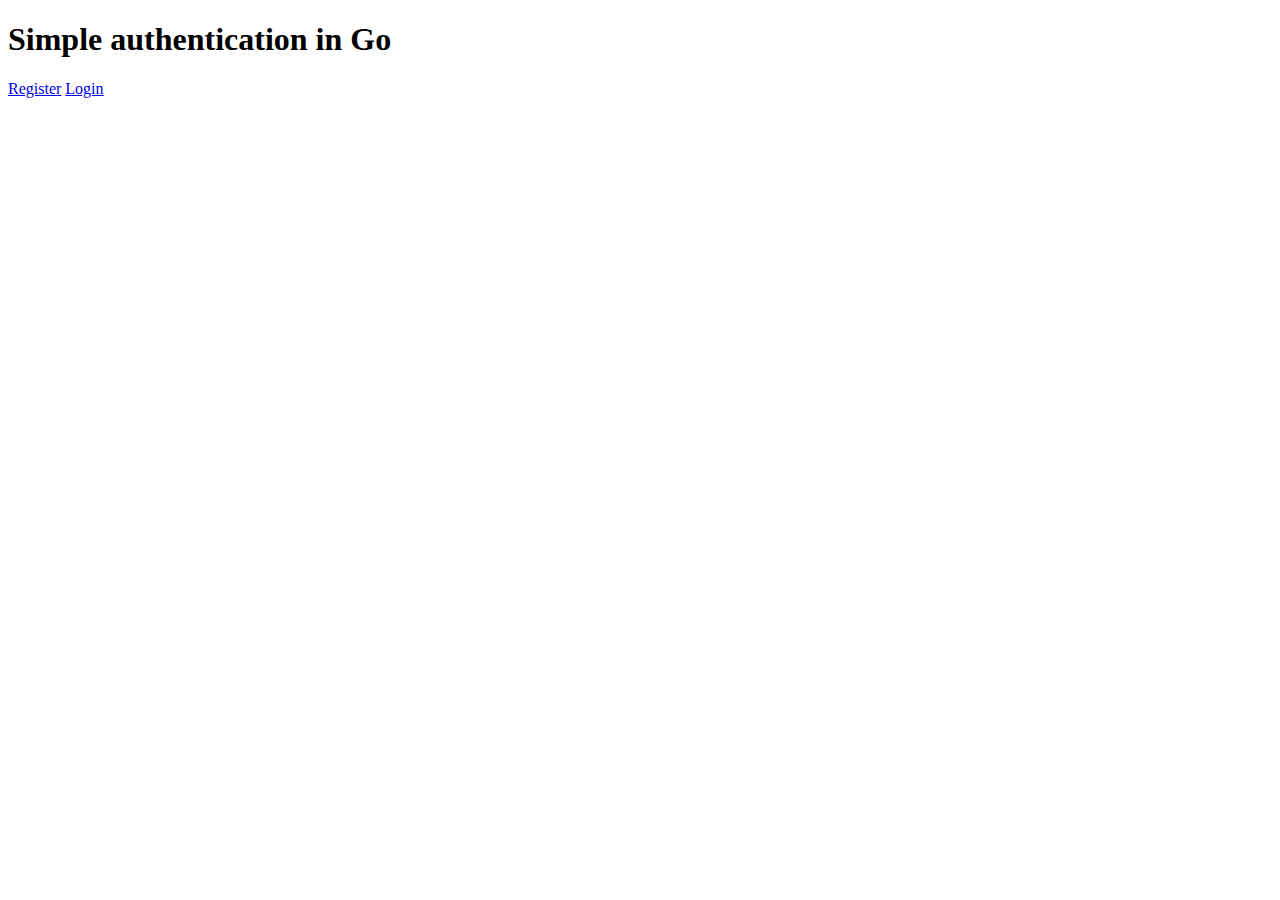
<file: templates/index.html>
<!doctype html>
<html lang="en">

<head>
  <meta charset="utf-8">
  <meta name="viewport" content="width=device-width, initial-scale=1, shrink-to-fit=no">
  <link rel="stylesheet" href="https://cdn.jsdelivr.net/npm/bootstrap@4.6.0/dist/css/bootstrap.min.css"
    integrity="sha384-B0vP5xmATw1+K9KRQjQERJvTumQW0nPEzvF6L/Z6nronJ3oUOFUFpCjEUQouq2+l" crossorigin="anonymous">

  <title>Golang Authentication</title>
</head>

<body>
  <div class="form-group">
    <div class="form-group col-md-2">
    </div>
    <div class="form-group col-md-5">
      <h1>Simple authentication in Go</h1>
    </div>
    <div class="form-group col-md-3">
    </div>
    <div class="form-group col-md-2">
    </div>
  </div>


  <div class="form-row form-group">
    <div class="form-group col-md-2">
    </div>
    <div class="form-group col-md-4">
      <a class="btn btn-primary" href="/register">Register</a>
      <a class="btn btn-outline-secondary" href="/login">Login</a>
    </div>
    <div class="form-group col-md-4">
    </div>
    <div class="form-group col-md-2">
    </div>
  </div>

  <script src="https://code.jquery.com/jquery-3.5.1.slim.min.js"
    integrity="sha384-DfXdz2htPH0lsSSs5nCTpuj/zy4C+OGpamoFVy38MVBnE+IbbVYUew+OrCXaRkfj" crossorigin="anonymous">
  </script>
  <script src="https://cdn.jsdelivr.net/npm/bootstrap@4.6.0/dist/js/bootstrap.bundle.min.js"
    integrity="sha384-Piv4xVNRyMGpqkS2by6br4gNJ7DXjqk09RmUpJ8jgGtD7zP9yug3goQfGII0yAns" crossorigin="anonymous">
  </script>
</body>

</html>
</file>
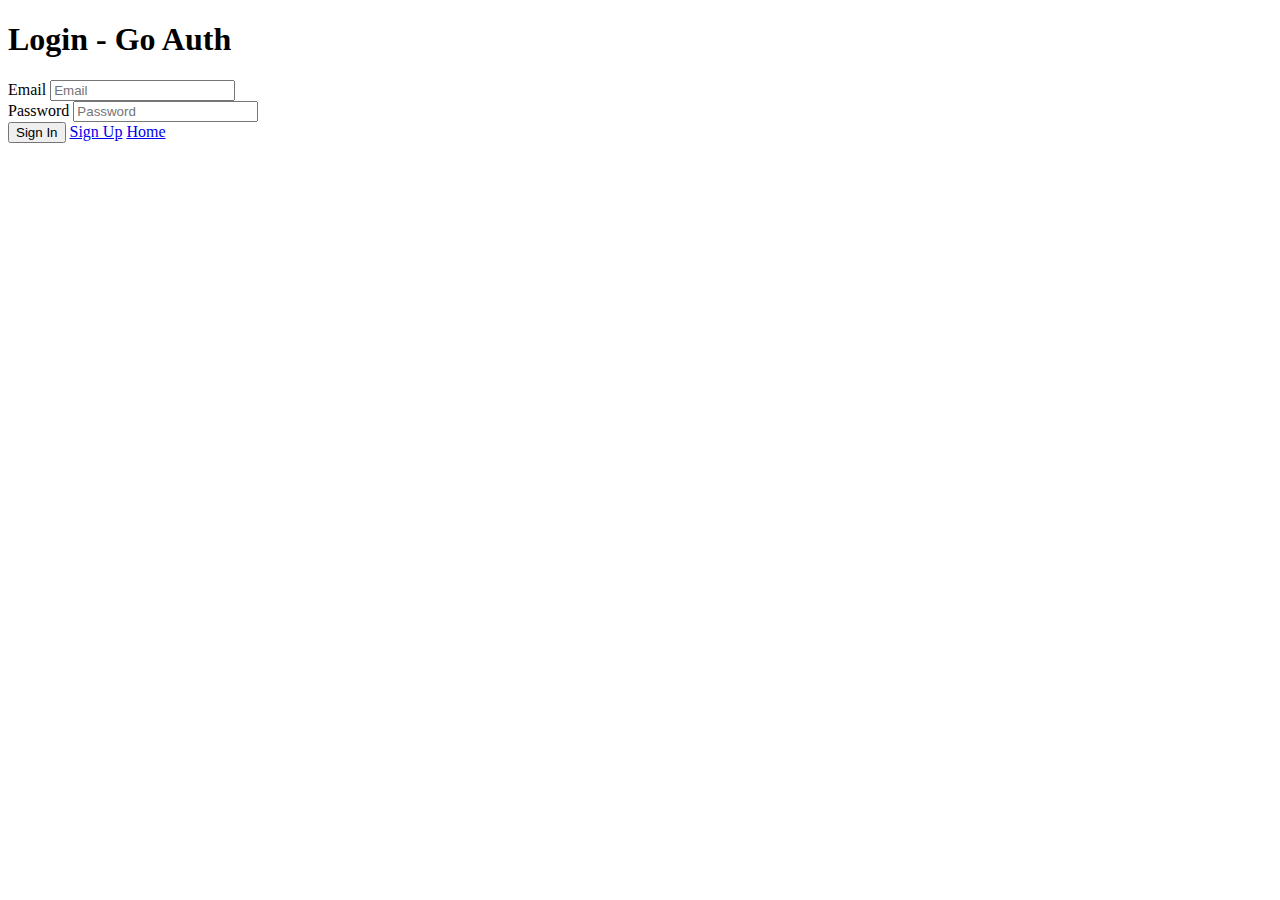
<file: templates/login.html>
<!DOCTYPE html>
<html lang="en">

<head>
  <meta charset="UTF-8">
  <meta http-equiv="X-UA-Compatible" content="IE=edge">
  <meta name="viewport" content="width=device-width, initial-scale=1.0">
  <title>Login - Go Auth</title>
  <link rel="stylesheet" href="https://cdn.jsdelivr.net/npm/bootstrap@4.6.0/dist/css/bootstrap.min.css"
    integrity="sha384-B0vP5xmATw1+K9KRQjQERJvTumQW0nPEzvF6L/Z6nronJ3oUOFUFpCjEUQouq2+l" crossorigin="anonymous">
</head>

<body>
  <!-- <form method="POST" action="/loginprocess"> -->
  <form method="POST">
    <div class="form-row form-group">
      <div class="form-group col-md-2">
      </div>
      <div class="form-group col-md-4">
        <h1>Login - Go Auth</h1>
      </div>
      <div class="form-group col-md-4">

      </div>
      <div class="form-group col-md-2">
      </div>
    </div>

    <div class="form-row form-group">
      <div class="form-group col-md-2">
      </div>
      <div class="form-group col-md-4">
        <label for="email">Email</label>
        <input type="email" class="form-control" id="email" name="email" placeholder="Email">
      </div>
      <div class="form-group col-md-4">

      </div>
      <div class="form-group col-md-2">
      </div>
    </div>

    <div class="form-row form-group">
      <div class="form-group col-md-2">
      </div>
      <div class="form-group col-md-4">
        <label for="password">Password</label>
        <input type="password" class="form-control" name="password" id="password" placeholder="Password">
      </div>
      <div class="form-group col-md-4">
      </div>
      <div class="form-group col-md-2">
      </div>
    </div>

    <div class="form-row form-group">
      <div class="form-group col-md-2">
      </div>
      <div class="form-group col-md-4">
        <button type="submit" class="btn btn-primary">Sign In</button>
        <a href="/register" type="submit" class="btn btn-outline-primary">Sign Up</a>
        <a href="/" type="submit" class="btn btn-outline-secondary">Home</a>
      </div>
      <div class="form-group col-md-4">
      </div>
      <div class="form-group col-md-2">
      </div>
    </div>
  </form>

</body>

</html>
</file>
